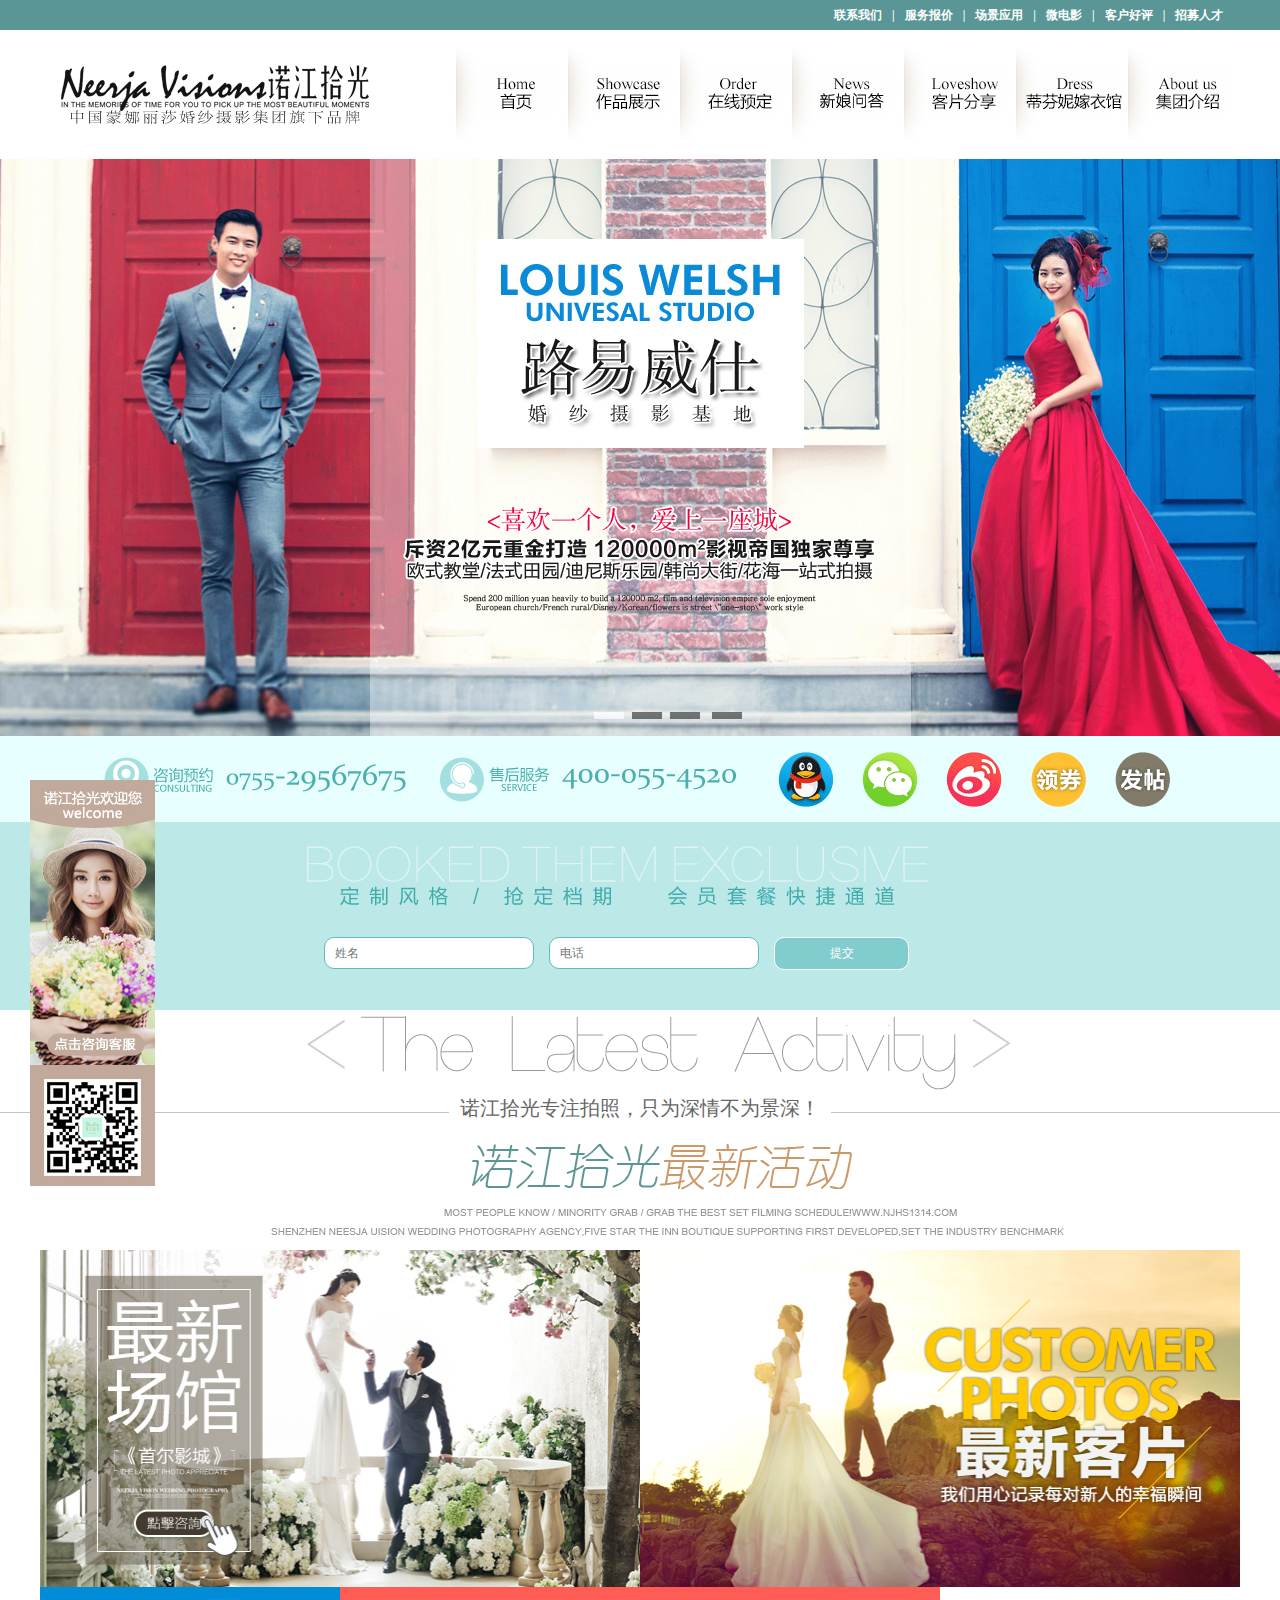
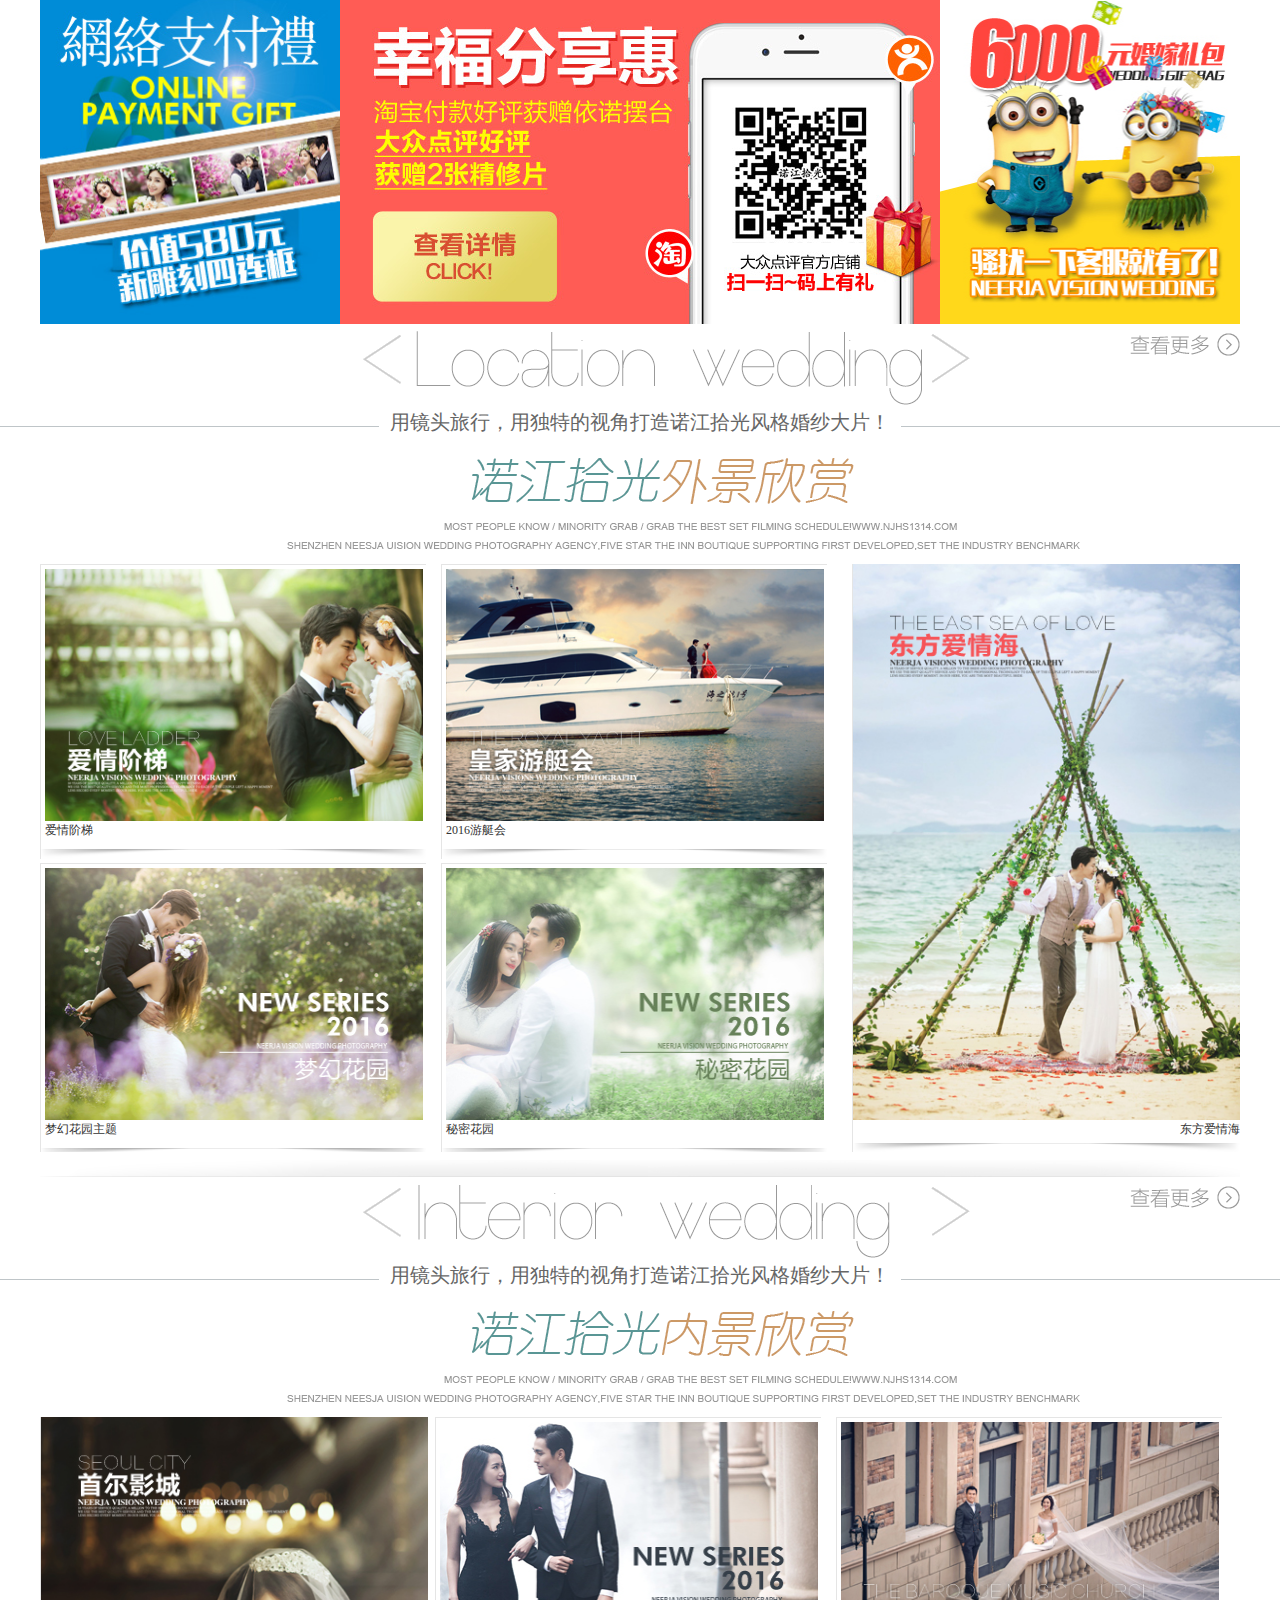
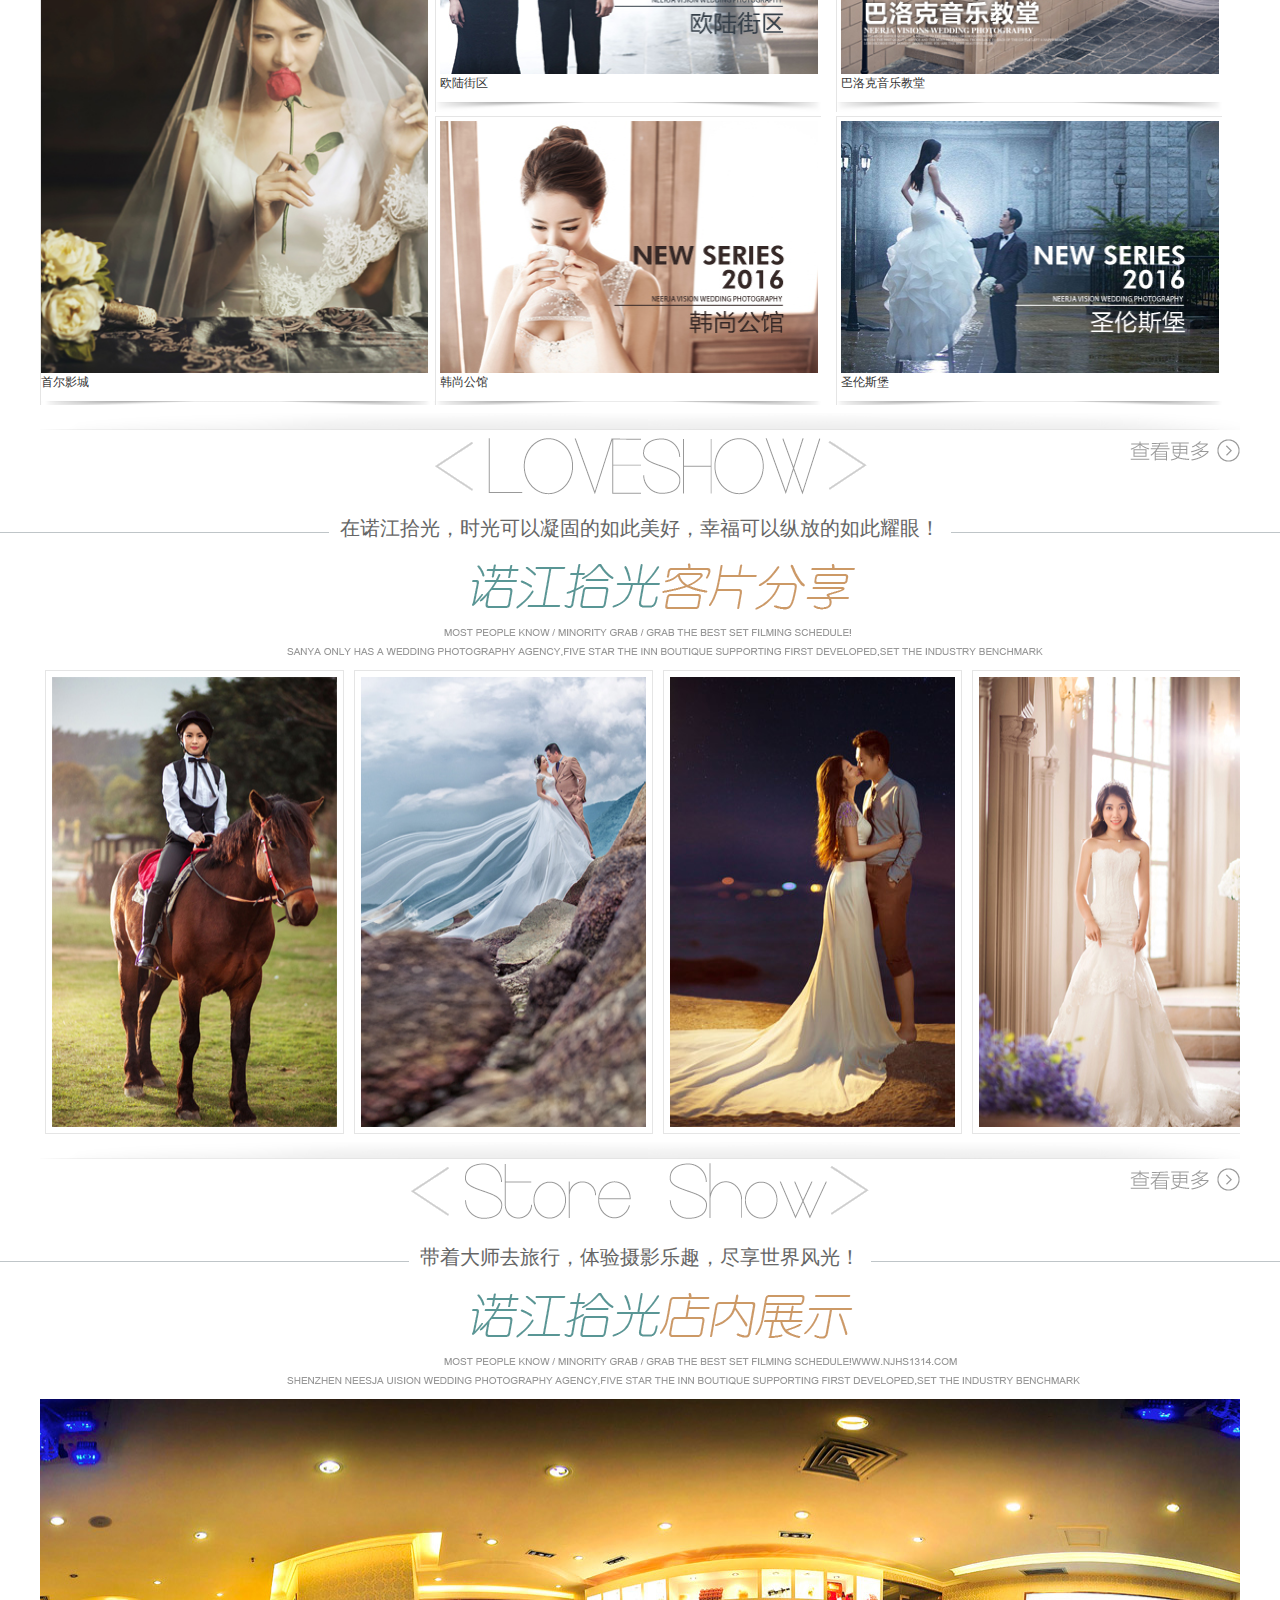
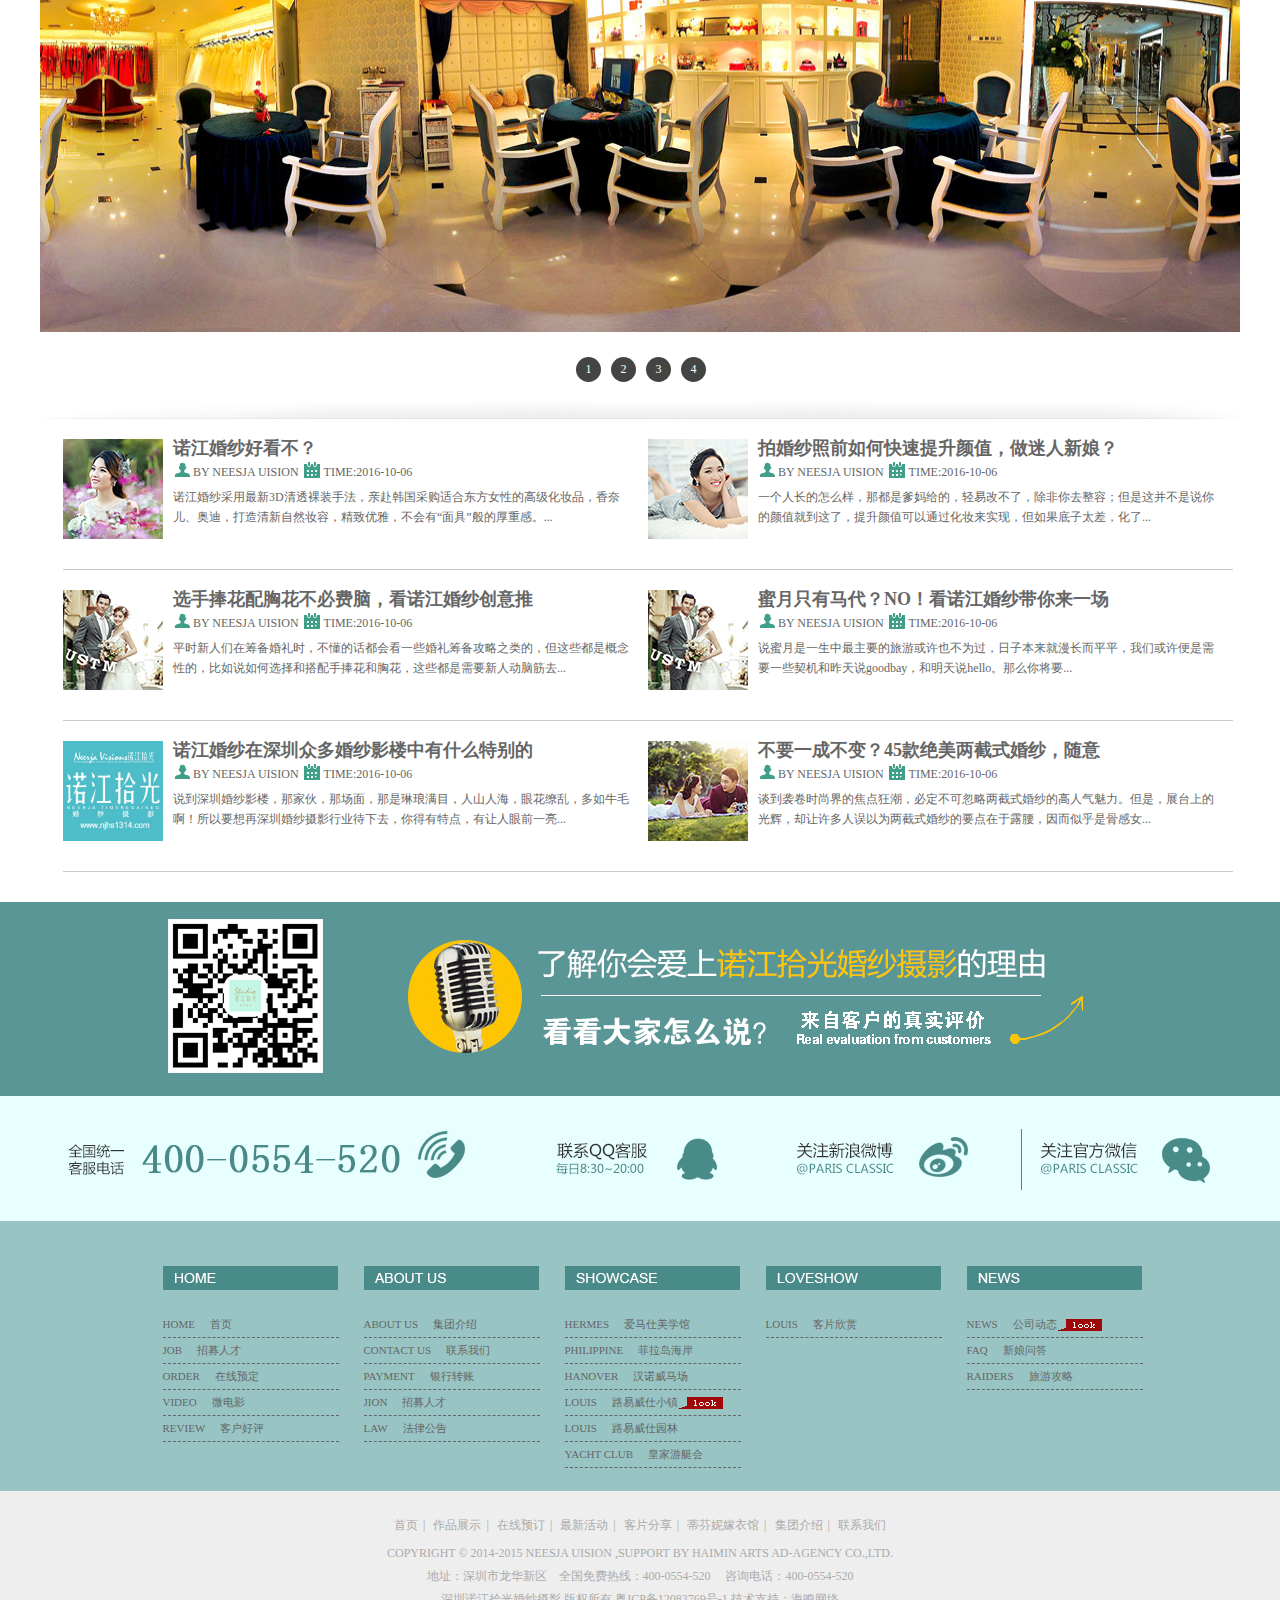
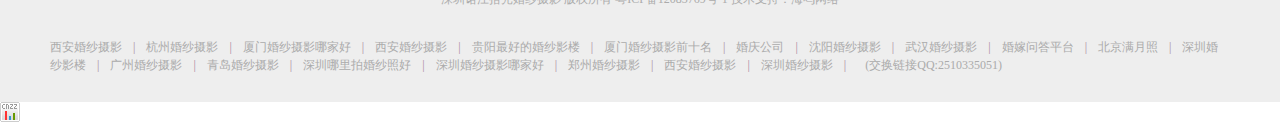
<file: index.html>
<!DOCTYPE html>
<html>
<head lang="en">
    <meta charset="UTF-8">
    <title>深圳婚纱网站</title>
    <link rel="icon" href="images/favicon.ico">
    <link rel="stylesheet" href="css/hidecss.css"/>
    <link rel="stylesheet" href="css/csscommon.css"/>
    <link rel="stylesheet" href="css/style.css"/>
    <link rel="stylesheet" href="css/header.css"/>
    <link rel="stylesheet" href="css/solidcss.css"/>
    <link rel="stylesheet" href="css/submit.css"/>
    <link rel="stylesheet" href="css/kongwentao.css"/>
    <link rel="stylesheet" href="css/peng.css"/>
    <link rel="stylesheet" href="css/love&store%20show.css"/>
    <link rel="stylesheet" href="css/njsg.css">
    <link rel="stylesheet" href="css/foot.css"/>
    <link rel="stylesheet" href="css/float.css"/>
    <link rel="stylesheet" href="css/qq.css"/>
    <script src="js/jquery-1.12.2.js"></script>
    <script src="js/hide.js"></script>
    <script src="js/header.js"></script>
    <script src="js/nav.js"></script>
    <script src="js/tg.js"></script>
    <script src="js/name-phone.js"></script>
    <script src="js/float.js"></script>
    <script src="js/love&store%20v0.0.js"></script>
    <script src="js/float.js"></script>
    <script src="js/qq.js"></script>

</head>
<body>
<!--隐藏顶部导航栏 开始-->
<div class="hiddenNav" id="scrollNav">
    <div class="hiddenNav-c">
        <div class="hiddenNav-logo fl">
            <a href="javascript:;">诺江婚纱</a>
        </div>
        <div class="hiddenNav-nav fl">
            <ul>
                <li>
                    <a href="javascript:;" class="a1">首页</a>
                </li>
                <li>
                    <a href="javascript:;" class="a2">品牌介绍</a>
                </li>
                <li>
                    <a href="javascript:;" class="a3">作品展示</a>
                </li>
                <li>
                    <a href="javascript:;" class="a4">客片大赏</a>
                </li>
                <li>
                    <a href="javascript:;" class="a5">最新活动</a>
                </li>
                <li>
                    <a href="javascript:;" class="a6">服务报价</a>
                </li>
                <li>
                    <a href="javascript:;" class="a7">联系我们</a>
                </li>
            </ul>
        </div>
        <div class="hiddenNav-slg fl"></div>
    </div>
</div>
<!--隐藏顶部导航栏 结束-->
<!--顶部导航1开始-->
<div class="top-nav">
    <div class="top-nav1 w">
        <div class="top-nav1-r">
            <ul>
                <li class="top-nav1-li1"><a href="#">联系我们</a>
                    <img src="images/wdy.PNG" alt=""/>
                </li>
                <li class="xt">|</li>
                <li class="top-nav1-li1"><a href="#">服务报价</a>

                </li>
                <li class="xt">|</li>
                <li class="top-nav1-li1"><a href="#">场景应用</a>

                </li>
                <li class="xt">|</li>
                <li class="top-nav1-li3"><a href="#">微电影</a>
                    <img src="images/wdy1_r1_c1.jpg" alt=""/>
                </li>
                <li class="xt">|</li>
                <li class="top-nav1-li5"><a href="#">客户好评</a></li>
                <li class="xt">|</li>
                <li class="top-nav1-li6"><a href="#">招募人才</a></li>
            </ul>

        </div>
    </div>
</div>
<!--顶部导航1结束-->
<!--顶部导航2开始-->
<div class="top-nav2 w">
    <div class="top-nav2-logo">
        <h1><a href="#"><img title="诺江拾光" src="images/logo2.png" alt=""/></a></h1>
    </div>
    <div class="top-nav2-r">
        <ul>
            <li><a class="n1" href="#"></a></li>
            <li><a class="n2" href="works.html" target="_blank"></a></li>
            <li><a class="n3" href="#"></a></li>
            <li><a class="n4" href="#"></a></li>
            <li><a class="n5" href="#"></a></li>
            <li><a class="n6" href="#"></a></li>
            <li><a class="n7" href="#"></a></li>
        </ul>
    </div>
</div>
<!--顶部导航2结束-->
<!-- solid 开始 -->
<div id="solid">
    <div class="solid0"></div><div class="solid1"></div><div class="solid2"></div>
    <ul>
        <li><img src="images/201603261458968266.jpg" /></li>
        <li><img src="images/201607271469599914.jpg" /></li>
        <li><img src="images/201609191474271315.jpg" /></li>
        <li><img src="images/201609231474625979.jpg" /></li>
    </ul>
    <div id="btt"><span></span> <span></span> <span></span> <span></span></div>
</div>
<script src="js/banner.js"></script>
<!-- solid 结束 -->
<!--提交姓名电话部分 开始-->
<div class="bc">
    <div class="bc-content">
        <div class="bc-contact">
            <a href="javascript:;"></a>
            <a href="javascript:;"></a>
            <a href="javascript:;"></a>
            <a href="javascript:;"></a>
            <a href="javascript:;"></a>
        </div>
        <div class="submit">
            <input type="text" placeholder="姓名" id="realName">
            <input type="text" placeholder="电话" id="realPhone">
            <input type="button" value="提交" id="submit-btn">
        </div>
    </div>
</div>
<!--提交姓名电话部分 结束 -->
<!--huodo 开始-->
<div class="huodo">
    <i></i>
    <a href="#">
        <span>诺江拾光专注拍照，只为深情不为景深！</span>
        <h2>最新活动</h2>
    </a>
</div>
<!--huodo 结束-->
<!--zuixin 开始-->
<div class="zuixin clearfix">
    <ul>
        <li><a href=""><img src="images/201606281467094590.jpg" alt="" width="600" height="337"/></a></li>
        <li><a href=""><img src="images/201606301467264957.jpg" alt="" width="600" height="337"/></a></li>
        <li><a href=""><img src="images/201603251458899615.jpg" alt="" width="300" height="337"/></a></li>
        <li><a href=""><img src="images/201605171463451527.jpg" alt="" width="600" height="337"/></a></li>
        <li><a href=""><img src="images/201604091460209334.jpg" alt="" width="300" height="337"/></a></li>
    </ul>
</div>
<!--zuixin 结束-->
<!--爱情海头部开始-->
<div class="loveShow-head spefirst">
    <i></i>
    <a href="#">
        <span>用镜头旅行，用独特的视角打造诺江拾光风格婚纱大片！</span>
        <h2>客片大赏</h2>
    </a>
    <div class="more w">
        <a href=＃">查看更多</a>
    </div>
</div>
<!--爱情海头部结束-->
<!--爱情海开始-->
<div class="loveSea clearfix">
    <!--爱情海左边开始-->
    <div class="loveSea-left">
        <ul>
            <li><a href="#"><img src="images/aiqing.jpg" alt=""/>爱情阶梯</a></li>
            <li><a href="#"><img src="images/huangjia.jpg" alt=""/>2016游艇会</a></li>
            <li><a href="#"><img src="images/menghuan.jpg" alt=""/>梦幻花园主题</a></li>
            <li><a href="#"><img src="images/mimi.jpg" alt=""/>秘密花园</a></li>
        </ul>
    </div>
    <!--爱情海左边结束-->
    <!--爱情海右边开始-->
    <div class="loveSea-right">
        <a href="rose/revolve/demo.html" target="_blank"><img src="images/aiqinghai.jpg" alt=""/>
            <span>东方爱情海</span></a>
    </div>
    <!--爱情海右边结束-->
</div>
<!--爱情海结束-->
<div class="baibian"></div>
<!--首尔影城头部开始-->
<div class="loveShow-head spcsecond">
    <i></i>
    <a href="#">
        <span>用镜头旅行，用独特的视角打造诺江拾光风格婚纱大片！</span>
        <h2>客片大赏</h2>
    </a>
    <div class="more w">
        <a href=＃">查看更多</a>
    </div>
</div>
<!--首尔影城头部结束-->
<!--首尔影城开始-->
<div class="shouer clearfix">
    <!--首尔影城左边开始-->
    <div class="shouer-left fl">
        <a href="accordion/accordion.html" target="_blank"><img src="images/shouer.jpg" alt=""/>
            首尔影城
        </a>
    </div>
    <!--首尔影城左边结束-->
    <!--首尔影城右边开始-->
    <div class="shouer-right fl">
        <ul>
            <li><a href="#"><img src="images/oulu.jpg" alt=""/>欧陆街区</a></li>
            <li><a href="#"><img src="images/baluoke.jpg" alt=""/>巴洛克音乐教堂</a></li>
            <li><a href="#"><img src="images/hanshang.jpg" alt=""/>韩尚公馆</a></li>
            <li><a href="#"><img src="images/shenglun.jpg" alt=""/>圣伦斯堡</a></li>
        </ul>
    </div>
    <!--首尔影城右边结束-->
</div>
<div class="baibian"></div>
<!--首尔影城结束-->
<!--loveshow 开始-->
<div class="loveShow">
    <div class="loveShow-head">
        <i></i>
        <a href="#">
            <span>在诺江拾光，时光可以凝固的如此美好，幸福可以纵放的如此耀眼！</span>
            <h2>客片大赏</h2>
        </a>
        <div class="more w">
            <a href=＃">查看更多</a>
        </div>
    </div>
    <div class="loveShow-image w">
        <ul>
            <li>
                <a href="#">
                    <img src="images/201604091460210331.jpg" alt="">
                    <div class="png"><b>浪漫印象></b></div>
                </a>
            </li>
            <li>
                <a href="#">
                    <img src="images/201605091462788018.jpg" alt="">
                    <div class="png"><b>浪漫印象></b></div>
                </a>
            </li>
            <li>
                <a href="#">
                    <img src="images/201605161463363850.jpg" alt="">
                    <div class="png"><b>浪漫印象></b></div>
                </a>
            </li>
            <li>
                <a href="#">
                    <img src="images/201608121470992466.jpg" alt="">
                    <div class="png"><b>浪漫印象></b></div>
                </a>
            </li>
            <li>
                <a href="#">
                    <img src="images/201608181471497537.jpg" alt="">
                    <div class="png"><b>浪漫印象></b></div>
                </a>
            </li>
            <li>
                <a href="#">
                    <img src="images/201608261472194685.jpg" alt="">
                    <div class="png"><b>浪漫印象></b></div>
                </a>
            </li>
            <li>
                <a href="#">
                    <img src="images/201608261472194956.jpg" alt="">
                    <div class="png"><b>浪漫印象></b></div>
                </a>
            </li>
            <li>
                <a href="#">
                    <img src="images/201608261472195127.jpg" alt="">
                    <div class="png"><b>浪漫印象></b></div>
                </a>
            </li>
            <li>
                <a href="#">
                    <img src="images/201609231474635840.jpg" alt="">
                    <div class="png"><b>浪漫印象></b></div>
                </a>
            </li>
            <li>
                <a href="#">
                    <img src="images/201609231474636305.jpg" alt="">
                    <div class="png"><b>浪漫印象></b></div>
                </a>
            </li>
            <li>
                <a href="#">
                    <img src="images/201609231474636438.jpg" alt="">
                    <div class="png"><b>浪漫印象></b></div>
                </a>
            </li>
            <li>
                <a href="#">
                    <img src="images/201609231474636568.jpg" alt="">
                    <div class="png"><b>浪漫印象></b></div>
                </a>
            </li>
            <li>
                <a href="#">
                    <img src="images/201610061475725200.jpg" alt="">
                    <div class="png"><b>浪漫印象></b></div>
                </a>
            </li>
        </ul>
    </div>
    <div class="baixian w"></div>
</div>
<!--loveshow 结束-->
<!--storeshow 开始-->
<div class="storeShow">
    <div class="storeShow-head">
        <i></i>
        <a href="#">
            <span>带着大师去旅行，体验摄影乐趣，尽享世界风光！</span>
            <h2>店内展示</h2>
        </a>
        <div class="more w">
            <a href=＃">查看更多</a>
        </div>
    </div>
    <div class="storeShow-image">
        <ul class="bannpic w">
            <li><img src="images/store201510081444310685.JPG" alt=""></li>
            <li><img src="images/store201510081444310696.JPG" alt=""></li>
            <li><img src="images/store201510081444310704.JPG" alt=""></li>
            <li><img src="images/store201510081444310713.JPG" alt=""></li>
        </ul>
        <a class="prev" href="javascript:void(0)"></a>
        <a class="next" href="javascript:void(0)"></a>
        <ul class="num clearfix">
            <li>1</li>
            <li>2</li>
            <li>3</li>
            <li>4</li>
        </ul>
    </div>
    <div class="baixian w"></div>
</div>
<!--storeshow 结束-->
<!--news开头-->
<div class="news w">
    <ul>
        <li>
            <a href="#">
                <img src="images/news1.jpg" alt=""/>
                <div class="news-con">
                    <h3>诺江婚纱好看不？</h3>
                    <span class="news-con-pic1">BY NEESJA UISION</span><span class="news-con-pic2">TIME:2016-10-06</span>
                    <p>诺江婚纱采用最新3D清透裸装手法，亲赴韩国采购适合东方女性的高级化妆品，香奈儿、奥迪，打造清新自然妆容，精致优雅，不会有“面具”般的厚重感。...</p>
                </div>
            </a>
        </li>
        <li>
            <a href="#">
                <img src="images/news2.jpg" alt=""/>
                <div class="news-con">
                    <h3>拍婚纱照前如何快速提升颜值，做迷人新娘？</h3>
                    <span class="news-con-pic1">BY NEESJA UISION</span><span class="news-con-pic2">TIME:2016-10-06</span>
                    <p>一个人长的怎么样，那都是爹妈给的，轻易改不了，除非你去整容；但是这并不是说你的颜值就到这了，提升颜值可以通过化妆来实现，但如果底子太差，化了...</p>
                </div>
            </a>
        </li>
        <li>
            <a href="#">
                <img src="images/news3.jpg" alt=""/>
                <div class="news-con">
                    <h3>选手捧花配胸花不必费脑，看诺江婚纱创意推</h3>
                    <span class="news-con-pic1">BY NEESJA UISION</span><span class="news-con-pic2">TIME:2016-10-06</span>
                    <p>平时新人们在筹备婚礼时，不懂的话都会看一些婚礼筹备攻略之类的，但这些都是概念性的，比如说如何选择和搭配手捧花和胸花，这些都是需要新人动脑筋去...</p>
                </div>
            </a>
        </li>
        <li>
            <a href="#">
                <img src="images/news3.jpg" alt=""/>
                <div class="news-con">
                    <h3>蜜月只有马代？NO！看诺江婚纱带你来一场</h3>
                    <span class="news-con-pic1">BY NEESJA UISION</span><span class="news-con-pic2">TIME:2016-10-06</span>
                    <p>说蜜月是一生中最主要的旅游或许也不为过，日子本来就漫长而平平，我们或许便是需要一些契机和昨天说goodbay，和明天说hello。那么你将要...</p>
                </div>
            </a>
        </li>
        <li>
            <a href="#">
                <img src="images/news4.jpg" alt=""/>
                <div class="news-con">
                    <h3>诺江婚纱在深圳众多婚纱影楼中有什么特别的</h3>
                    <span class="news-con-pic1">BY NEESJA UISION</span><span class="news-con-pic2">TIME:2016-10-06</span>
                    <p>说到深圳婚纱影楼，那家伙，那场面，那是琳琅满目，人山人海，眼花缭乱，多如牛毛啊！所以要想再深圳婚纱摄影行业待下去，你得有特点，有让人眼前一亮...</p>
                </div>
            </a>
        </li>
        <li>
            <a href="#">
                <img src="images/news6.jpg" alt=""/>
                <div class="news-con">
                    <h3>不要一成不变？45款绝美两截式婚纱，随意</h3>
                    <span class="news-con-pic1">BY NEESJA UISION</span><span class="news-con-pic2">TIME:2016-10-06</span>
                    <p>谈到袭卷时尚界的焦点狂潮，必定不可忽略两截式婚纱的高人气魅力。但是，展台上的光辉，却让许多人误以为两截式婚纱的要点在于露腰，因而似乎是骨感女...</p>
                </div>
            </a>
        </li>
    </ul>
</div>
<!--news结尾-->
<!--爱上诺江拾光的理由 开始-->
<div class="loveMe">
    <a href="javascript:;" title="爱上诺江拾光的理由"></a>
</div>
<!--爱上诺江拾光的理由 结束-->
<!--联系方式,电话/qq/微博/微信 开始-->
<div class="contact">
    <div class="contact-c">
        <a href="javascript:;" class="mob fl"></a>
        <a href="javascript:;" class="qq fl"></a>
        <a href="javascript:;" class="weibo fl"></a>
        <a href="javascript:;" class="weixin fl"></a>
    </div>
</div>
<!--联系方式,电话/qq/微博/微信 结束-->
<!--资讯列表 开始-->
<div class="information">
    <div class="information-c">
        <dl class="home fl">
            <dt><img src="images/n1.gif" alt=""></dt>
            <dd><a href="javascript:;">HOME<span>首页</span></a></dd>
            <dd><a href="javascript:;">JOB<span>招募人才</span></a></dd>
            <dd><a href="javascript:;">ORDER<span>在线预定</span></a></dd>
            <dd><a href="javascript:;">VIDEO<span>微电影</span></a></dd>
            <dd><a href="javascript:;">REVIEW<span>客户好评</span></a></dd>
        </dl>
        <dl class="home fl">
            <dt><img src="images/n2.gif" alt=""></dt>
            <dd><a href="javascript:;">ABOUT US<span>集团介绍</span></a></dd>
            <dd><a href="javascript:;">CONTACT US<span>联系我们</span></a></dd>
            <dd><a href="javascript:;">PAYMENT<span>银行转账</span></a></dd>
            <dd><a href="javascript:;">JION<span>招募人才</span></a></dd>
            <dd><a href="javascript:;">LAW<span>法律公告</span></a></dd>
        </dl>
        <dl class="home fl">
            <dt><img src="images/n3.gif" alt=""></dt>
            <dd><a href="javascript:;">HERMES<span>爱马仕美学馆</span></a></dd>
            <dd><a href="javascript:;">PHILIPPINE<span>菲拉岛海岸</span></a></dd>
            <dd><a href="javascript:;">HANOVER<span>汉诺威马场</span></a></dd>
            <dd><a href="javascript:;">LOUIS<span>路易威仕小镇</span></a><img src="images/look.gif" alt=""></dd>
            <dd><a href="javascript:;">LOUIS<span>路易威仕园林</span></a></dd>
            <dd><a href="javascript:;">YACHT CLUB<span>皇家游艇会</span></a></dd>
        </dl>
        <dl class="home fl">
            <dt><img src="images/n4.gif" alt=""></dt>
            <dd><a href="javascript:;">LOUIS<span>客片欣赏</span></a></dd>
        </dl>
        <dl class="home fl">
            <dt><img src="images/n5.gif" alt=""></dt>
            <dd><a href="javascript:;">NEWS<span>公司动态</span></a><img src="images/look.gif" alt=""></dd>
            <dd><a href="javascript:;">FAQ<span>新娘问答</span></a></dd>
            <dd><a href="javascript:;">RAIDERS<span>旅游攻略</span></a></dd>
        </dl>
    </div>
</div>
<!--资讯列表 结束-->
<!--底部开始-->
<div class="foot">
        <span>
            <a href="#">首页</a>|
            <a href="#">作品展示</a>|
            <a href="#">在线预订</a>|
            <a href="#">最新活动</a>|
            <a href="#">客片分享</a>|
            <a href="#">蒂芬妮嫁衣馆</a>|
            <a href="#">集团介绍</a>|
            <a href="#">联系我们</a>
        </span>
    <div class="dz">
        <p>COPYRIGHT © 2014-2015 NEESJA UISION ,SUPPORT BY HAIMIN ARTS AD-AGENCY CO.,LTD.</p>
        <p>地址：深圳市龙华新区　全国免费热线：400-0554-520 　咨询电话：400-0554-520</p>
        <p>深圳诺江拾光婚纱摄影 版权所有 <a href="#">粤ICP备12083769号-1</a> 技术支持：<a href="#">海鸣网络</a></p>
    </div>
    <div class="friendlink">
        <a href="#">西安婚纱摄影</a>
        <span>|</span>
        <a href="#">杭州婚纱摄影</a>
        <span>|</span>
        <a href="#">厦门婚纱摄影哪家好</a>
        <span>|</span>
        <a href="#">西安婚纱摄影</a>
        <span>|</span>
        <a href="#">贵阳最好的婚纱影楼</a>
        <span>|</span>
        <a href="#">厦门婚纱摄影前十名</a>
        <span>|</span>
        <a href="#">婚庆公司</a>
        <span>|</span>
        <a href="#">沈阳婚纱摄影</a>
        <span>|</span>
        <a href="#">武汉婚纱摄影</a>
        <span>|</span>
        <a href="#">婚嫁问答平台</a>
        <span>|</span>
        <a href="#">北京满月照</a>
        <span>|</span>
        <a href="#">深圳婚纱影楼</a>
        <span>|</span>
        <a href="#">广州婚纱摄影</a>
        <span>|</span>
        <a href="#">青岛婚纱摄影</a>
        <span>|</span>
        <a href="#">深圳哪里拍婚纱照好</a>
        <span>|</span>
        <a href="#">深圳婚纱摄影哪家好</a>
        <span>|</span>
        <a href="#">郑州婚纱摄影</a>
        <span>|</span>
        <a href="#">西安婚纱摄影</a>
        <span>|</span>
        <a href="#">深圳婚纱摄影</a>
        <span>|</span>
        <span class="jhlink">(交换链接QQ:2510335051)</span>
    </div>
</div>
<div class="zdsj">
    <a href="#"><img src="images/zdsj.gif" alt="" /></a>
</div>
<!--底部结束-->
<!--consult开头-->
<div class="welcome">
    <a href="#"><img src="images/f1.jpg" alt=""/></a>
</div>
<!--consult结尾-->
<!--QQ部分开头-->
<div class="qqx">
    <div class="qq-bg"></div>
    <div class="qqBox">
        <ul>
            <li><p>姓名:*</p><input type="text"/></li>
            <li><p>手机号:*</p><input type="text"/></li>
            <li><p>微信:*</p><input type="text"/></li>
            <li><p>婚期:*</p><input type="text"/></li>
            <li><input type="button" value="提交"/></li>
        </ul>
        <div class="qq-close">X</div>
    </div>
</div>
<!--QQ部分结尾-->
</body>
</html>
</file>
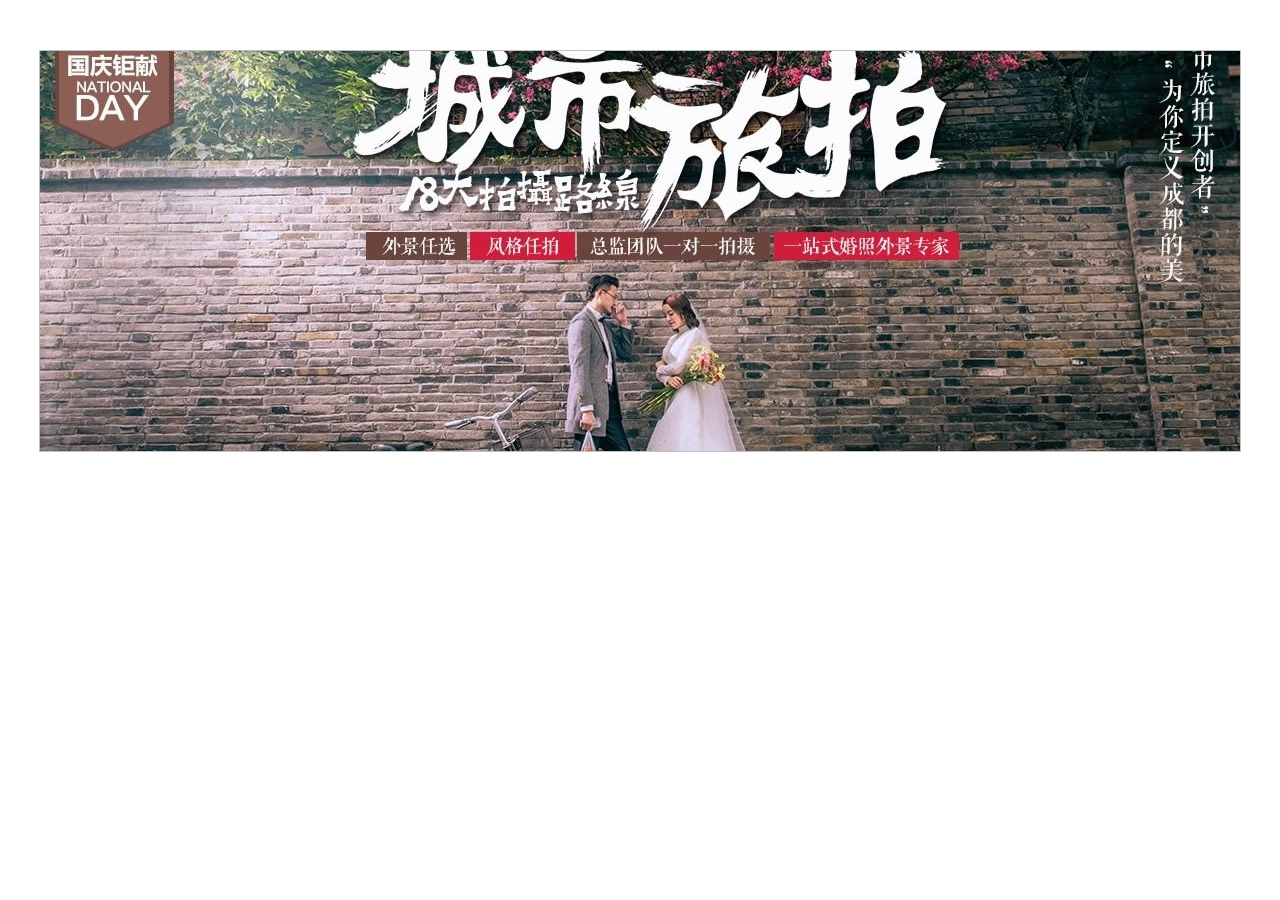
<file: accordion/accordion.html>
<!DOCTYPE html>
<html>
<head lang="en">
    <meta charset="UTF-8">
    <title></title>
    <link href="css/sf.css" rel="stylesheet" type="text/css" />
    <script src="js/animate.js"></script>
    <script src="js/demo.js"></script>
    <!--<style>-->
        <!--ul {-->
            <!--list-style: none-->
        <!--}-->

        <!--* {-->
            <!--margin: 0;-->
            <!--padding: 0;-->
        <!--}-->

        <!--div {-->
            <!--width: 1150px;-->
            <!--height: 400px;-->
            <!--margin: 50px auto;-->
            <!--border: 1px solid red;-->
            <!--overflow: hidden;-->
        <!--}-->

        <!--div li {-->
            <!--width: 240px;-->
            <!--height: 400px;-->
            <!--float: left;-->
        <!--}-->

        <!--div ul {-->
            <!--width: 1300px;-->
        <!--}-->
    <!--</style>-->
</head>
<body>
<div id="box">
    <ul>
        <li></li>
        <li></li>
        <li></li>
        <li></li>
        <li></li>
    </ul>
</div>
</body>
</html>
</file>
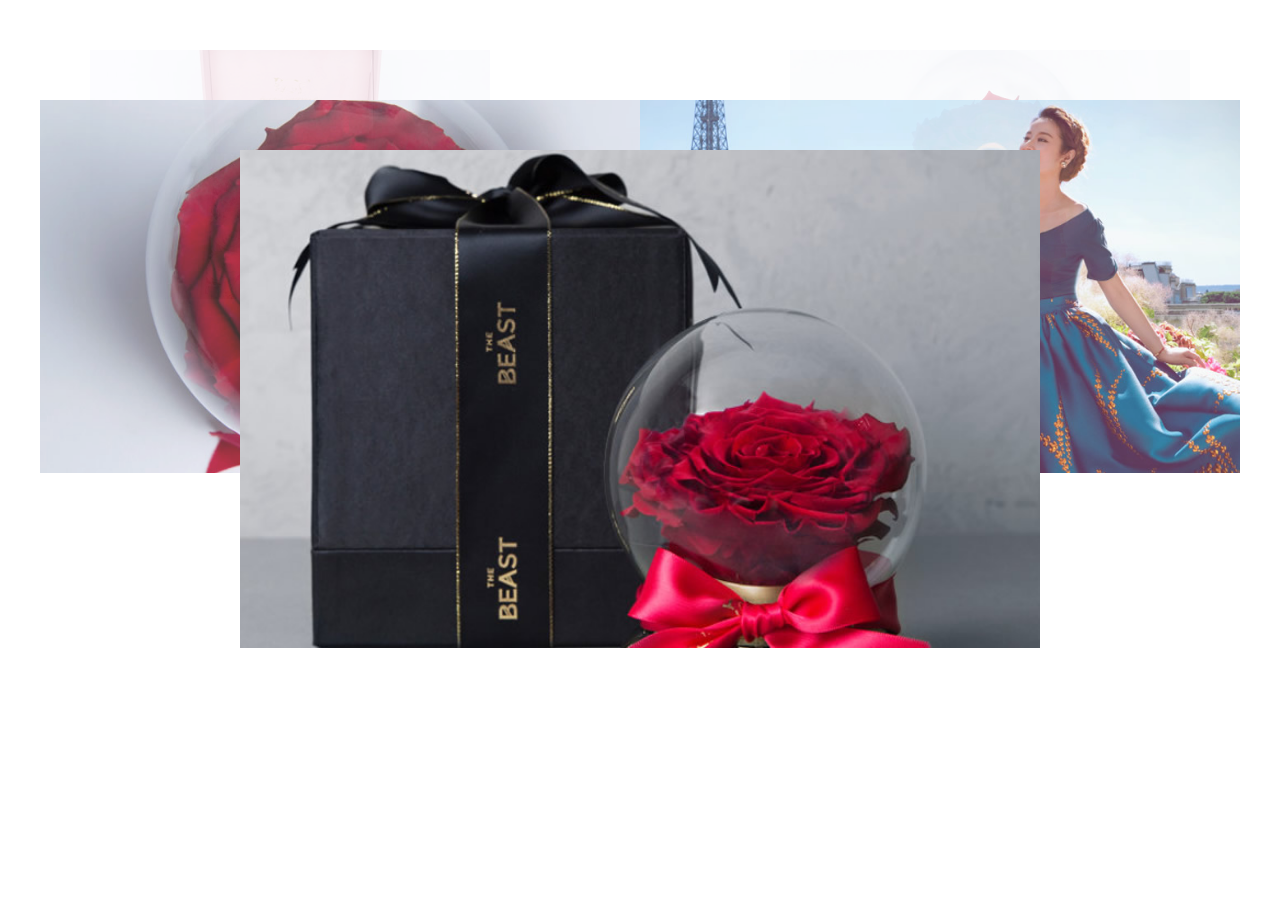
<file: rose/revolve/demo.html>
<!DOCTYPE html>
<html>
<head lang="en">
    <meta charset="UTF-8">
    <title>旋转木马轮播图</title>
    <link rel="stylesheet" href="css/demo.css"/>
    <!--<script src="js/animate1.js"></script>-->
    <script src="js/animate3.js"></script>
    <script src="js/demo.js"></script>
</head>
<body>
<div class="wrap" id="wrap">
    <div class="slide" id="slide">
        <ul>
            <li class="one"><a href="#"><img src="images/mu15.jpg" alt=""/></a></li>
            <li class="two"><a href="#"><img src="images/mu1 (4).jpg" alt=""/></a></li>
            <li class="three"><a href="#"><img src="images/mu1 (3).jpg" alt=""/></a></li>
            <li class="four"><a href="#"><img src="images/mu1 (1).jpg" alt=""/></a></li>
            <li class="five"><a href="#"><img src="images/mu1 (2).jpg" alt=""/></a></li>
        </ul>
        <div class="arrow" id="arrow">
            <a href="javascript:;" class="prev" id="arrLeft"></a>
            <a href="javascript:;" class="next" id="arrRight"></a>
        </div>
    </div>
</div>
</body>
</html>
</file>
<file: css/hidecss.css>
/*scrollNav部分*/
.hiddenNav{
    width: 100%;
    height: 65px;
    background-color: #8bcdcb;
    position: fixed;
    z-index: 99;
    display: none;
}
.hiddenNav-c{
    width: 1200px;
    height: 65px;
    position: relative;
    margin: 0 auto;
    overflow: hidden;
}
.hiddenNav-logo{
    height: 65px;
    width: 210px;
    background: url("../images/logo.png") no-repeat center;
}
.hiddenNav-logo a{
    display: block;
    width: 210px;
    height: 65px;
    text-indent: -2000em;
}
.hiddenNav-nav{
    display: block;
    width: 792px;
    height: 65px;
    margin:0 10px;
}
.hiddenNav-nav a{
    text-indent: -2000em;
    display: block;
    height: 65px;
    width: 99px;
    position: relative;
    border-right:1px solid #7cbfbd;
    float: left;
}
.hiddenNav-nav a:hover{
    background-color: #90CFCD;
}
.hiddenNav-nav .a1{
    background: url("../images/nav.png") no-repeat center 0;
}
.hiddenNav-nav .a2{
    background: url("../images/nav.png") no-repeat center -65px;
}
.hiddenNav-nav .a3{
    background: url("../images/nav.png") no-repeat center -130px;
}
.hiddenNav-nav .a4{
    background: url("../images/nav.png") no-repeat center -195px;
}
.hiddenNav-nav .a5{
    background: url("../images/nav.png") no-repeat center -260px;
}
.hiddenNav-nav .a6{
    background: url("../images/nav.png") no-repeat center -325px;
}
.hiddenNav-nav .a7{
    background: url("../images/nav.png") no-repeat center -390px;
    border-right: 0;
}

.hiddenNav-slg{
    height: 65px;
    width: 178px;
    background: url("../images/slg.png") no-repeat left center;
}
</file>
<file: css/csscommon.css>
/*css ��ʼ�� */
html, body, ul, li, ol, dl, dd, dt, p, h1, h2, h3, h4, h5, h6, form, fieldset, legend, img {
    margin: 0;
    padding: 0;
}

fieldset, img, input, button {
    border: none;
    padding: 0;
    margin: 0;
    outline-style: none;
}

ul, ol {
    list-style: none;
}

input {
    padding-top: 0;
    padding-bottom: 0;
    font-family: "SimSun", "����";
}

select, input {
    vertical-align: middle;
}

select, input, textarea {
    font-size: 12px;
    margin: 0;
}
/*��ֹ�ֶ��޸Ĵ�С*/
textarea {
    resize: none;
}
/*ȥ��ͼƬ�ײ�Ĭ�Ͽհ׷�϶*/
img {
    border: 0;
    vertical-align: middle;
}
/*�ϲ�������*/
table {
    border-collapse: collapse;
}

body {
    font: 12px/150% Arial, Verdana, "\5b8b\4f53"; /*unitedCode��д���������д��*/
    color: #666;
    background: #fff;
}
/*�������*/
.clearfix:before, .clearfix:after {
    content: "";
    display: table;
}

.clearfix:after {
    clear: both;
}

.clearfix {
    *zoom: 1;
}

a {
    color: #666;
    text-decoration: none;
}

a:hover {
    /*color: #C81623;*/
}

h1, h2, h3, h4, h5, h6 {
    text-decoration: none;
    font-weight: normal;
    font-size: 100%;
}

s, i, em {
    font-style: normal;
    text-decoration: none;
}

/*������ɫ��*/
.col-red {
    color: #90CFCD !important;
}

/*������*/
.w {
    /*����*/
    width: 1200px;
    margin: 0 auto;
}

.fl {
    float: left;
}

.fr {
    float: right;
}

.al {
    text-align: left;
}

.ac {
    text-align: center;
}

.ar {
    text-align: right;
}
.pr {
    position: relative;
}
.pa {
    position: absolute;
}

.hide {
    display: none;
}

/*css��ʼ�����*/
</file>
<file: css/style.css>
/*news��ͷ*/
.news{
    height: 453px;
    margin-bottom: 30px;
}
.news ul{
    width: 1170px;
    height: 453px;
    margin-left: 23px;
}
.news ul li{
    float: left;
    width: 585px;
    height: 130px;
    margin-top: 20px;
    border-bottom: 1px solid #CACACA;
}
.news ul li img{
    float: left;
    width: 100px;
    height: 100px;
}
.news a:hover h3{
    color: #90CFCD;
}
.news-con{
    float: left;
    width: 460px;
    height: 100px;
    padding-left: 10px;
    padding-right: 15px;
    background-color: white;
}
.news-con h3{
    height: 18px;
    font-size: 18px;
    font-family: "Microsoft YaHei";
    font-weight: 700;
}
.news-con span{
    display: inline-block;
    margin-right: 5px;
    height: 30px;
    line-height: 30px;
    text-indent: 20px;
}
.news-con-pic1{
    background: url("../images/bg27.gif")no-repeat 0 5px;
}
.news-con-pic2{
    background: url("../images/bg29.gif")no-repeat 0 5px;
}
.news-con p{
    font-size: 12px;
    line-height: 20px;
}

/*news��β*/
</file>
<file: css/header.css>
/*��������1��ʼ*/
.top-nav {
    height: 30px;
    background-color: #599695;
}
.top-nav .top-nav1-r ul{
    margin-left: 794px;
}
.top-nav1-r ul li{
    float: left;
    height: 30px;
    line-height: 30px;
    color: rgb(255, 255, 255);
    font-weight: bold;
}
.top-nav1-r ul li a{
    color: rgb(255, 255, 255);
    font-weight: bold;
}
.top-nav1-r .xt{
    padding :0px 10px;
}
.top-nav1-r li img {
    display: none;
    /*top: 30px;*/
    /*right: 300px;*/
    position: absolute;
}

/*.top-nav1-r li ul li{*/
    /*background-color: #aaa;*/
    /*color: red;*/
    /*height: 30px;*/
    /*width: 40px;*/
/*}*/
/*.top-nav1-r > ul > li {*/
    /*/!*float: left;*!/*/

    /*/!*position: relative;*!/*/
/*}*/



    /*��������1����*/

/*��������2��ʼ*/
.top-nav2{
    height: 129px;
}
.top-nav2-logo{
    float: left;
    height: 60px;
    width: 416px;
    margin-top: 35px;
}
.top-nav2-r ul li{
    float: left;
    height: 129px;
    width: 112px;
    overflow: hidden;
}
.top-nav2-r ul li a{
    display: block;
    height: 129px;
    width: 112px;
    background-color: #ff0000;
}
.top-nav2-r ul li a.n1{
    background: url("../images/001.jpg") no-repeat 0 0;
}
.top-nav2-r ul li a.n2{
    background: url("../images/002.jpg") no-repeat 0 0;
}
.top-nav2-r ul li a.n3{
    background: url("../images/003.jpg") no-repeat 0 0;
    /*background-position: ;*/
}
.top-nav2-r ul li a.n4{
    background: url("../images/004.jpg") no-repeat 0 0;
}
.top-nav2-r ul li a.n5{
    background: url("../images/005.jpg") no-repeat 0 0;
}
.top-nav2-r ul li a.n6{
    background: url("../images/006.jpg") no-repeat 0 0;
}
.top-nav2-r ul li a.n7{
    background: url("../images/007.jpg") no-repeat 0 0;
}

/*��������2����*/
</file>
<file: css/solidcss.css>
#solid{
	width: 1200px;
	height:577px;
	clear:both;
	margin:0 auto;
	position:relative;
}
#solid .solid0,#solid .solid1,#solid .solid2{
	position:absolute;
	left:0px;
	top:0px;
	width: 1200px;
	height:577px;
	display:none;
}
#solid .solid0{
	background:#78c4db;
}
#solid .solid1{
	background:#c5c9db;
}
#solid .solid2{
	background:#e7dfd1;
}
#solid ul{
	margin:0px;
	padding:0px;
	list-style:none;	
}
#solid ul li{
	position:absolute;
	left:50%;
	top:0px;
	width:1920px;
	height:577px;
	margin-left:-960px;
	display:none;
	cursor:pointer;
}
#solid ul li img{
	width:100% ;
	height: 100%;
}
#solid #btt{
	width:1200px;
	height:55px;
	top:525px;
	left:50%;
	position:relative;
	margin-left:-600px;
}
#solid #btt span{
	position:absolute;
	top:28px;
	left:45%;
	display:block;
	width:30px;
	height:7px;
	margin:0 14px;
	text-align:center;
	background:#3d3d3d;
	z-index:1000;
	cursor:pointer;
	opacity:0.7;
}
</file>
<file: css/submit.css>
/*提交姓名电话部分*/
.bc{
    width: 100%;
    height: 274px;
    margin: 0 auto;
    background: url("../images/png10_01.png") repeat-x;
}
.bc-content{
    width: 1080px;
    height: 274px;
    background: url("../images/png10_03.png") no-repeat;
    margin: 0 auto;
}
.bc-contact{
    width: 425px;
    height: 58px;
    padding: 30px 0 0 655px;
}
.bc-contact a{
    width: 55px;
    height: 58px;
    display: block;
    float: left;
    padding: 0 10px 0 20px;
}
.submit{
    width: 590px;
    height: 38px;
    margin: 113px 0 0 224px;
}
#realName{
    width: 198px;
    margin-right: 15px;
    color: #333;
    height: 30px;
    line-height: 30px;
    padding-left: 10px;
    border: 1px solid #5fbcbb;
    border-radius: 10px;
    float: left;
}
#realPhone{
    width: 198px;
    margin-right: 15px;
    color: #333;
    height: 30px;
    line-height: 30px;
    padding-left: 10px;
    border: 1px solid #5fbcbb;
    border-radius: 10px;
    float: left;
}
#submit-btn{
    width: 135px;
    color: #fff;
    background: #81cdcd;
    height: 33px;
    /*line-height: 33px;*/
    border: 1px solid #fff;
    border-radius: 10px;
    float: left;
}
</file>
<file: css/kongwentao.css>
.huodo{
    height: 230px;
    background: url("../images/i_event.png") no-repeat center 0;
    margin-bottom: 10px;
    position: relative;
}

.huodo i{
    border-bottom: 1px solid #bfc5c8;
    position: relative;
    display: block;
    top:102px;
}

.huodo a{
    display: block;
    width: 732px;
    margin: 0 auto;
    height: 85px;
    padding-top: 88px;
    text-align: center;
}

.huodo a span{
    border: 1px solid #fff;
    border-radius:8px;
    padding:0 10px 1px;
    margin: 0 auto 30px;
    font-size:20px;
    background: #fff;
    position: relative;
}

.huodo a:hover span{
    background:#4a8c8a;
    color: #fff;
}

.huodo a h2{
    margin-top: 70px;
    text-indent: -2000px;
}
.zuixin{
    margin: 0 auto;
    width: 1200px;
}
.zuixin ul li{
    background-color: #000;
    float: left;
}
</file>
<file: css/peng.css>
body,div,ul,dl,dd,dt,input,img,h1,h2,h3,h4,h5,h6,p{
    margin: 0;
    padding: 0;
    font-size: 12px;
    font-family: "΢���ź�";
}
a{
    text-decoration: none;
}
li{
    list-style: none;
}
input{
    border: 0 none;
    outline-style: none;
}
.fl{
    float: left;
}
.fr{
    float: right;
}
/*��ʼ������*/

/*���麣��ʼ*/
.loveSea{
    width: 1200px;
    height: 588px;
    margin: 0 auto;
    overflow: hidden;
}
/*���麣��߿�ʼ*/
.loveSea-left{
    /*width: 805px;*/
    /*height: 605px;*/
    width: 802px;
    height: 589px;
    float: left;
}
.loveSea-left li{
    width: 385px;
    height: 294px;
    float: left;
    border-left:1px solid #E5E5E5;
    border-top:1px solid #E5E5E5;
    margin-right: 15px;
    margin-bottom: 4px;
    background: url("../images/lobg.gif") bottom no-repeat;
}
.loveSea-left li a{
    display: block;
    width: 386px;
    height: 290px;
    padding: 4px 4px 0;
    color:#333;
}
.loveSea-left li a:hover{
    color:red;
    background-color: #fbfbfb;
}
.loveSea-left li a img{
    width: 378px;
    height: 252px;
}
.loveSea-left li a img:hover{
    -webkit-animation: mymove 1s infinite; /* Chrome, Safari, Opera */
    animation: mymove 1s infinite;
}
@-webkit-keyframes mymove {
    50% {-webkit-transform: rotate(10deg);}
}

/*���麣��߽���*/
/*���麣�ұ߿�ʼ*/
.loveSea-right{
    /*width: 394px;*/
    width: 387px;
    height: 589px;
    /*height: 594px;*/
    float: right;
    border-left:1px solid #E5E5E5;
    background: url("../images/lobg.gif") bottom repeat-x;
}
.loveSea-right img{
    /*width: 100%;*/
    width: 387px;
    height: 556px;
}
.loveSea-right a:hover{
    opacity: 0.8;
}
.loveSea-right a span{
    float: right;
    color:#333;
}
/*���麣����*/
/*�ױ�*/
.baibian{
    width: 1200px;
    height: 25px;
    margin: 0 auto;
    background: url("../images/baixian.gif") no-repeat;
}
/*�׶�Ӱ�ǿ�ʼ*/
.shouer{
    width: 1200px;
    height: 588px;
    margin: 0 auto;
    overflow: hidden;
}
.shouer a{
    color:#333;
}
/*�׶�Ӱ����߿�ʼ*/
.shouer-left{
    width: 394px;
    height: 594px;
    border-left:1px solid #E5E5E5;
    background: url("../images/lobg.gif") bottom repeat-x;
}
.shouer-left img{
    width: 387px;
    height: 556px;
}
.shouer-left a:hover{
    opacity: 0.8;
}

/*�׶�Ӱ����߽���*/
/*�׶�Ӱ���ұ߿�ʼ*/
.shouer-right{
    /*width: 805px;*/
    /*height: 605px;*/
    width: 802px;
    height: 589px;
    float: left;
}
.shouer-right li{
    width: 385px;
    height: 294px;
    float: left;
    border-left:1px solid #E5E5E5;
    border-top:1px solid #E5E5E5;
    margin-right: 15px;
    margin-bottom: 4px;
    background: url("../images/lobg.gif") bottom no-repeat;
}
.shouer-right li a{
    display: block;
    width: 386px;
    height: 290px;
    padding: 4px 4px 0;

}
.shouer-right li a:hover{
    color:red;
    background-color: #fbfbfb;

}
.shouer-right li a img{
    width: 378px;
    height: 252px;
}
.shouer-right li a img:hover{
    -webkit-animation:img 3s linear;
    animation:img 3s linear;
}
@-webkit-keyframes img{
    0%{-webkit-transform:translate(10px,20px);}
    100%{-webkit-transform:translate(-10px,-20px);}
    /*18%{-webkit-transform:translate(0,-350px);}*/
    /*35%{-webkit-transform:translate(200px,0);}*/
    /*46%{-webkit-transform:translate(380px,-160px);}*/
    /*60%{-webkit-transform:translate(250px,-350px);}*/
    /*78%{-webkit-transform:translate(60px,0);}*/
    /*100%{-webkit-transform:translate(0,0);}*/
}

/*�׶�Ӱ�ǽ���*/
</file>
<file: css/njsg.css>
/*爱上诺江拾光的理由*/
.loveMe{
    height: 194px;
    width:100%;
    background-color: #599695;
    text-align: center;
}
.loveMe a{
    background: url("../images/loveme.jpg") no-repeat;
    width: 1227px;
    height: 194px;
    display: block;
    margin: 0 auto;
}

/*联系方式,电话/qq/微博/微信*/
.contact{
    width:100%;
    background-color: #e7ffff;
    height: 125px;
}
.contact-c{
    margin: 0 auto;
    text-align: center;
    width: 1180px;
    height: 123px;
    overflow: hidden;
}
.mob{
    background: url("../images/mob.jpg") no-repeat;
    padding-left: 450px;
    padding-top: 123px;
}
.qq{
    background: url("../images/qq.jpg") no-repeat;
    padding-left: 264px;
    padding-top: 123px;
}
.weibo{
    background: url("../images/f_weibo.jpg") no-repeat;
    padding-left: 258px;
    padding-top: 123px;
}
.weixin{
    background: url("../images/f_weixin.jpg") no-repeat;
    padding-left: 193px;
    padding-top: 123px;
}

/*资讯列表部分*/
.information{
    background-color: #98c5c4;
    width:100%;
    height: 270px;
}
.information-c{
    width: 1005px;
    margin: 0 auto;
    overflow: hidden;
    height:auto;
    display: block;
}
.information-c dl{
    width: 176px;
    margin-left: 25px;
    margin-top: 45px;
}
.information-c dl dt{
    height: 46px;
    width: 176px;
    overflow: hidden;
}
.information-c dl dd{
    height: 25px;
    border-bottom:1px dashed #666666;
    line-height: 25px;
}
.information-c dl dd a{
    font-size: 11px;
    font-family: "微软雅黑";
    text-transform: uppercase;
}
.information-c dl dd a:hover{
    color: #498b89;

}
.information-c dl dd a span{
    padding-left: 15px;
}
</file>
<file: css/foot.css>
.foot {
    height: 211px;
    background-color: #EEEEEE;
    color: #ABABAB;
    text-align: center;
}
.foot span {
    margin-top: 25px;
}
.foot span:first-child,.foot span:first-child a  {
    display: inline-block;
    color: #ABABAB;
    margin-left: 5px;
    margin-right: 5px;
}
.foot span a:hover {
    color: #62a7a5;
}
.foot .dz {
    margin-top: 10px;
}
.dz p a {
    color: #ABABAB;
}
.dz p {
    margin-bottom: 5px;
}
.dz p a:hover {
    color: #62a7a5;
}
.friendlink {
    width: 1180px;
    height: 70px;
    margin: 0 auto;
    margin-top: 30px;
    text-align: left;
}
.friendlink a {
    color: #ABABAB;
}
.friendlink a:hover {
    color: #62a7a5;
}
.friendlink span {
    padding: 0 8px;
    color: #A98A9F;
}
.friendlink .jhlink {
    color: #ABABAB;
}
</file>
<file: css/float.css>
/*welcome��ͷ*/
.welcome{
    width: 125px;
    height: 406px;
    position: absolute;
    top: 780px;
    left: 30px;
}
/*welcome��β*/
</file>
<file: css/qq.css>
.qqx{
    /*min-width: 1200px;*/
    width: 100%;
    height: 0;
    position: absolute;
    top: 0;
    left: 0;
    z-index: 1000;
}
.qq-bg{
    /*min-width: 1200px;*/
    width: 100%;
    height: 3000px;
    background-color: #000;
    opacity: 0.7;
    position: absolute;
    top: 0;
    left: 0;
    display: none;
}
.qqBox{
    width: 0;
    height: 0;
    background: url("../images/works/qq_bg.png") no-repeat;
    background-size: cover;
    position: relative;
    z-index: 1001;
    margin: 30px auto 0;
    overflow: hidden;
}
.qqBox ul{
    width: 370px;
    height: 190px;
    position: absolute;
    right: 100px;
    top: 120px;
}
.qqBox ul li{
    height: 30px;
}
.qqBox p{
    float: left;
    width: 70px;
    height: 30px;
    font-size: 16px;
}
.qqBox input{
    border: 1px solid #ddd;
}
.qqBox input[type="text"]{
    width: 200px;
    height: 20px;
}
.qqBox input[type="button"]{
    width: 50px;
    height: 20px;
    cursor: pointer;
}
.qq-close{
    width: 20px;
    height: 20px;
    line-height: 20px;
    background-color: #ddd;
    color: #fff;
    cursor: pointer;
    font-size: 18px;
    text-align: center;
    font-family: "Microsoft YaHei";
    position: absolute;
    right: 5px;
    top: 5px;
}
.qq-close:hover{
    background-color: #333;
}
</file>
<file: accordion/css/sf.css>
ul {
    list-style: none
}

* {
    margin: 0;
    padding: 0;
}

div {
    width: 1200px;
    height: 400px;
    margin: 50px auto;
    border: 0px;
    overflow: hidden;
    border:1px solid #c0c0c0;
}

div li {
    width:1226px;
    height: 450px;
    float: left;
}

div ul {
    width: 1200px;
}
</file>
<file: rose/revolve/css/demo.css>
@charset "UTF-8";
/*初始化  reset*/
blockquote,body,button,dd,dl,dt,fieldset,form,h1,h2,h3,h4,h5,h6,hr,input,legend,li,ol,p,pre,td,textarea,th,ul{margin:0;padding:0}
body,button,input,select,textarea{font:12px/1.5 "Microsoft YaHei", "微软雅黑", SimSun, "宋体", sans-serif;color: #666;}
ol,ul{list-style:none}
a{text-decoration:none}
fieldset,img{border:0;vertical-align:top;}
a,input,button,select,textarea{outline:none;}
a,button{cursor:pointer;}

.wrap {
    width: 1200px;
    margin: 30px auto;
    border: 0px;
}
.slide {
    height: 500px;
    position: relative;
}
.slide li {
    position: absolute;
    left: 200px;
    top: 0;
}
.slide li img {
    width: 100%;  /*让图片的大小和父盒子一样的大，要不然会出问题，会撑出父盒子*/
}
.arrow {
    opacity: 0;
}
.prev,.next {
    width: 76px;
    height: 112px;
    position: absolute;
    top: 50%;
    margin-top: -56px;
    /*background-color: red;*/
    background: url(../images/prev.png) no-repeat;
    z-index: 99; /*在这些元素当中，让左右按钮的层级最高*/
}
.next {
    right: 0;
    background-image: url(../images/next.png);
}
</file>
